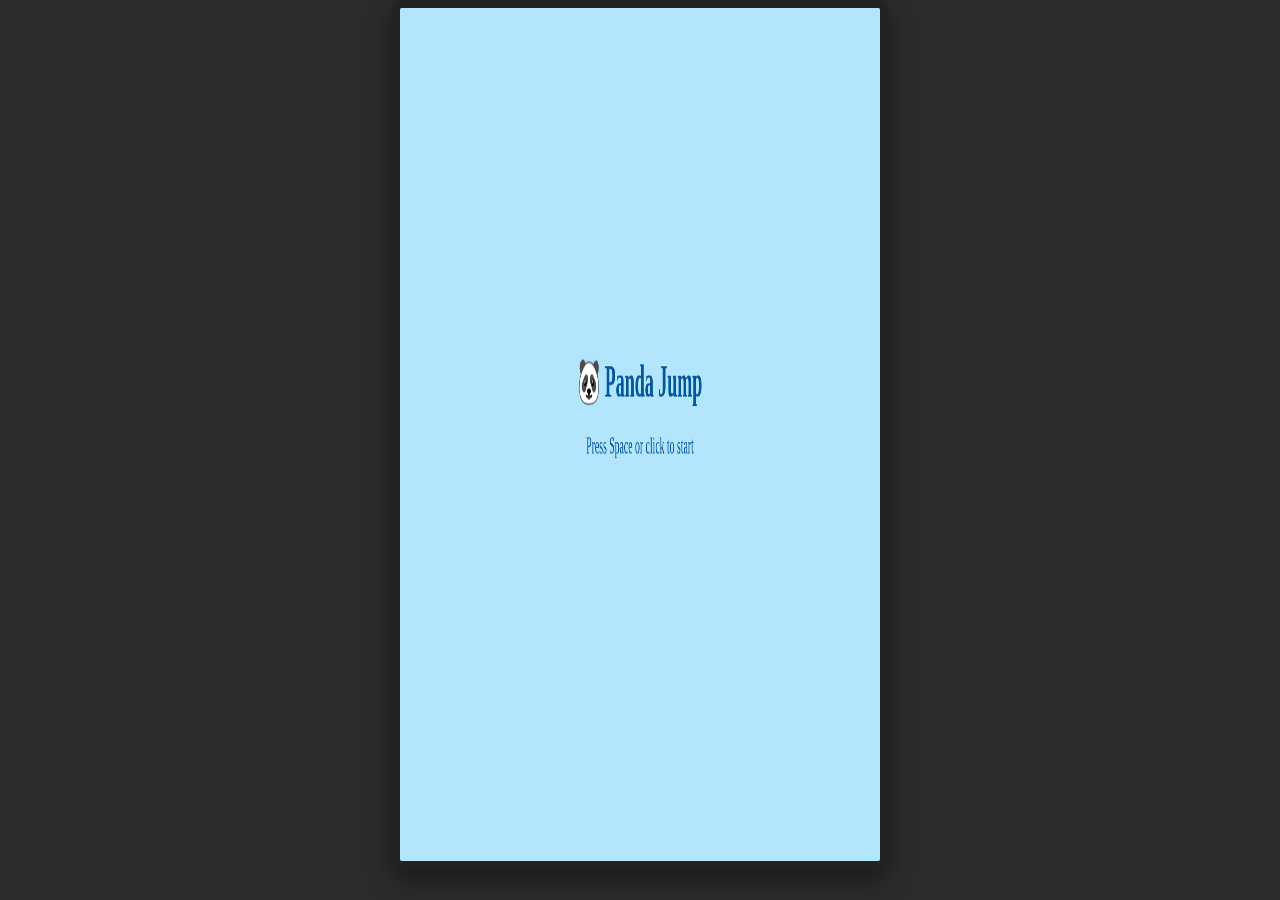
<file: index.html>
<!DOCTYPE html>
<html lang="en">
  <head>
    <meta charset="UTF-8" />
    <meta name="viewport" content="width=device-width, initial-scale=1.0" />
    <meta rel="icon" type="image/png" href="./assets/images/panda1.png" />
    <meta name="author" content="Shalom Alalade, Marissa Rico" />
    <title>Jumping Game Start</title>
    <link rel="stylesheet" href="./css/style.css" />
    <script type="module" src="./js/menu.js" defer></script>
  </head>
  <body>
    <main class="menu-screen">
      <canvas
        id="menuCanvas"
        width="700"
        height="400"
        aria-label="Game start screen"
      ></canvas>
    </main>
  </body>
</html>
</file>
<file: css/style.css>
html body {
  margin: 0;
  display: grid;
  place-items: center;
  font-family: system-ui, -apple-system, BlinkMacSystemFont, "Segoe UI", Roboto,
    Oxygen, Ubuntu, Cantarell, "Open Sans", "Helvetica Neue", sans-serif;
  align-items: center;
  height: 100%;
  background: #2c2c2c;
  overflow: hidden;
}

.cabinet {
  display: flex;
  flex-direction: column; /* HUD arriba, juego abajo */
  align-items: center;
  justify-content: center;
  gap: 6px; /* separación entre HUD y juego */

  /* aspecto "arcade" */
  border: 8px solid #111;
  border-radius: 12px;
  background: #1a1a1a;
  box-shadow: 0 12px 40px rgba(0, 0, 0, 0.7);
  height: 100vh;
}

.menu-screen canvas {
  width: min(92vw, 480px);
  aspect-ratio: 9/16;
  background: linear-gradient(to top, #4fc3f7, #b3e5fc);
  border: 8px solid #222;
  border-radius: 10px;
  box-shadow: 0 0 0 8px #111 inset, 0 10px 30px rgba(0, 0, 0, 0.45);
}

.hud {
  width: 100%;
  display: flex;
  justify-content: space-between;
  color: #013a63;
  padding: 6px 12px;
  font-size: 0.9rem;
  color: #e7ebee;
  box-sizing: border-box;
}


.game {
  width: min(92vw, 480px); /* max ~GameBoy-ish width */
  aspect-ratio: 9 / 16; /* tall portrait game box */
  position: relative;
  overflow: hidden;

  /* sky */
  background: linear-gradient(to top, #4fc3f7, #b3e5fc);

  /* retro bezel/border */
  border: 6px solid #222;
  border-radius: 10px;
  box-shadow: 0 0 0 8px #111 inset, 0 10px 30px rgba(0, 0, 0, 0.45);
}

#player,
#obstacle,
#goal {
  position: absolute;
  bottom: 0;
  background-repeat: no-repeat;
  background-position: center;
  background-size: contain;
}

#player {
  width: 10%;
  height: 20%;
  left: 4%;
  background-image: url("../assets/images/panda1.png");
}

#obstacle {
  width: 8%;
  height: 22%;
  right: -10%;
  filter: drop-shadow(0 0 6px white);
  background-image: url("../assets/images/spourwater.png");
}

#goal {
  width: 10%;
  height: 22%;
  right: 3%;
  background-image: url("../assets/images/yatch.png");
}

#game-over {
  position: absolute;
  top: 8%;
  left: 50%;
  transform: translate(-50%);
  margin: 0;
  padding: 8px 14px;
  border-radius: 6px;
  font-weight: 800;
  letter-spacing: 0.5px;
  color: #c1121f;
  background: rgba(255, 255, 255, 0.85);
  border: 2px solid #8a1c1c;
  white-space: nowrap;
}

@media (max-width: 420px) {
  .hud {
    width: 94vw;
    font-size: 0.95rem;
  }
}
</file>
